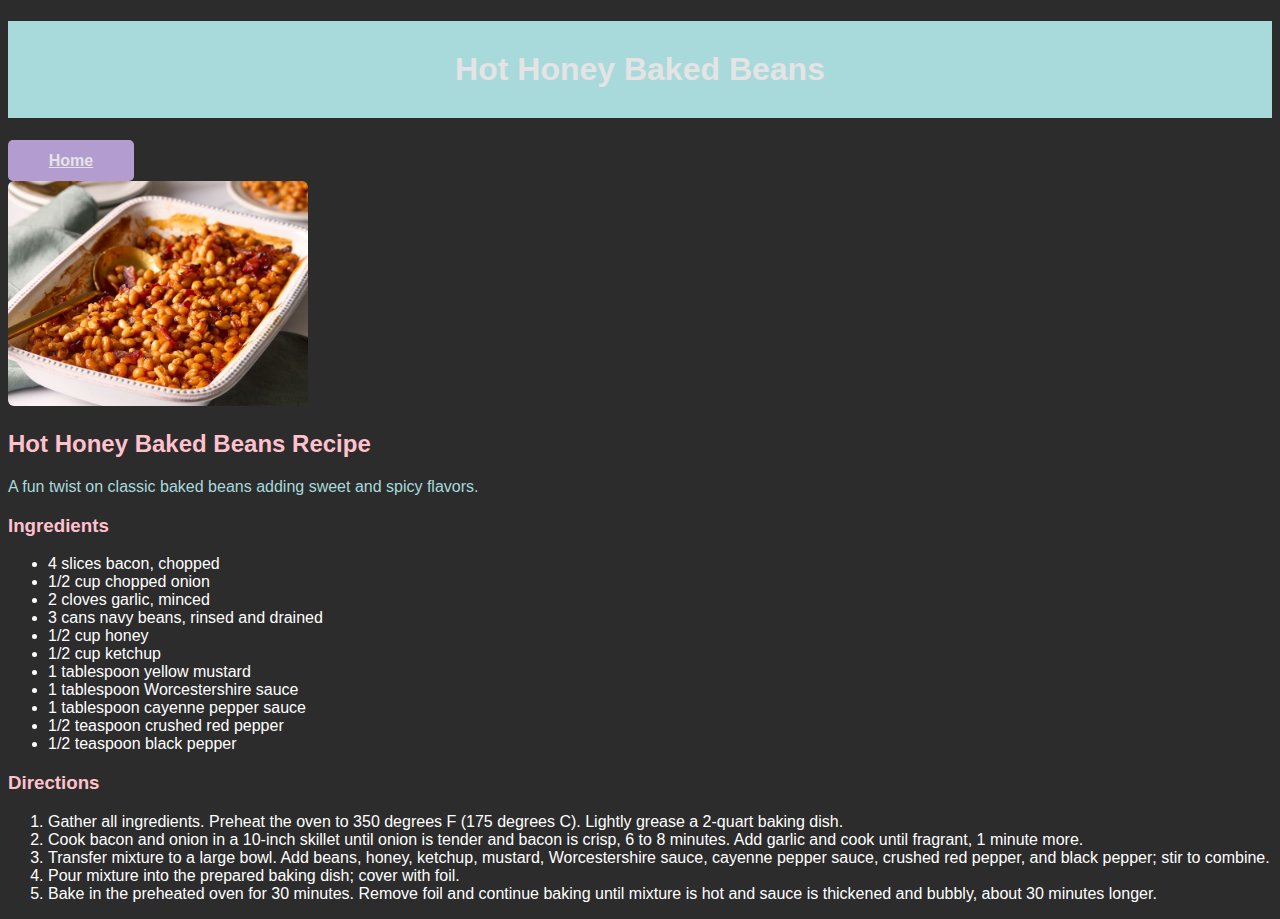
<file: recipes/beans.html>
<!DOCTYPE html>
<html lang="en">
<head>
    <meta charset="UTF-8">
    <meta name="viewport" content="width=device-width, initial-scale=1.0">
    <title>Hot Honey Baked Beans Recipe</title>
    <link rel="stylesheet" href="../styles.css">
</head>
<body>
    <h1>Hot Honey Baked Beans</h1>
    <a class="button" href="../index.html">Home</a>
    <img src="../img/beans.jpg" alt="Honey baked beans in a white dish">

    <h2>Hot Honey Baked Beans Recipe</h2>
    <p>A fun twist on classic baked beans adding sweet and spicy flavors.</p>

    <h3>Ingredients</h3>
    <ul class="ing">
        <li>4 slices bacon, chopped</li>
        <li>1/2 cup chopped onion</li>
        <li>2 cloves garlic, minced</li>
        <li>3 cans navy beans, rinsed and drained</li>
        <li>1/2 cup honey</li>
        <li>1/2 cup ketchup</li>
        <li>1 tablespoon yellow mustard</li>
        <li>1 tablespoon Worcestershire sauce</li>
        <li>1 tablespoon cayenne pepper sauce</li>
        <li>1/2 teaspoon crushed red pepper</li>
        <li>1/2 teaspoon black pepper</li>
    </ul>

    <h3>Directions</h3>
    <ol class="dir">
        <li>Gather all ingredients. Preheat the oven to 350 degrees F (175 degrees C). Lightly grease a 2-quart baking dish.</li>
        <li>Cook bacon and onion in a 10-inch skillet until onion is tender and bacon is crisp, 6 to 8 minutes. Add garlic and cook until fragrant, 1 minute more.</li>
        <li>Transfer mixture to a large bowl. Add beans, honey, ketchup, mustard, Worcestershire sauce, cayenne pepper sauce, crushed red pepper, and black pepper; stir to combine.</li>
        <li>Pour mixture into the prepared baking dish; cover with foil.</li>
        <li>Bake in the preheated oven for 30 minutes. Remove foil and continue baking until mixture is hot and sauce is thickened and bubbly, about 30 minutes longer.</li>
    </ol>
    
</body>
</html>
</file>
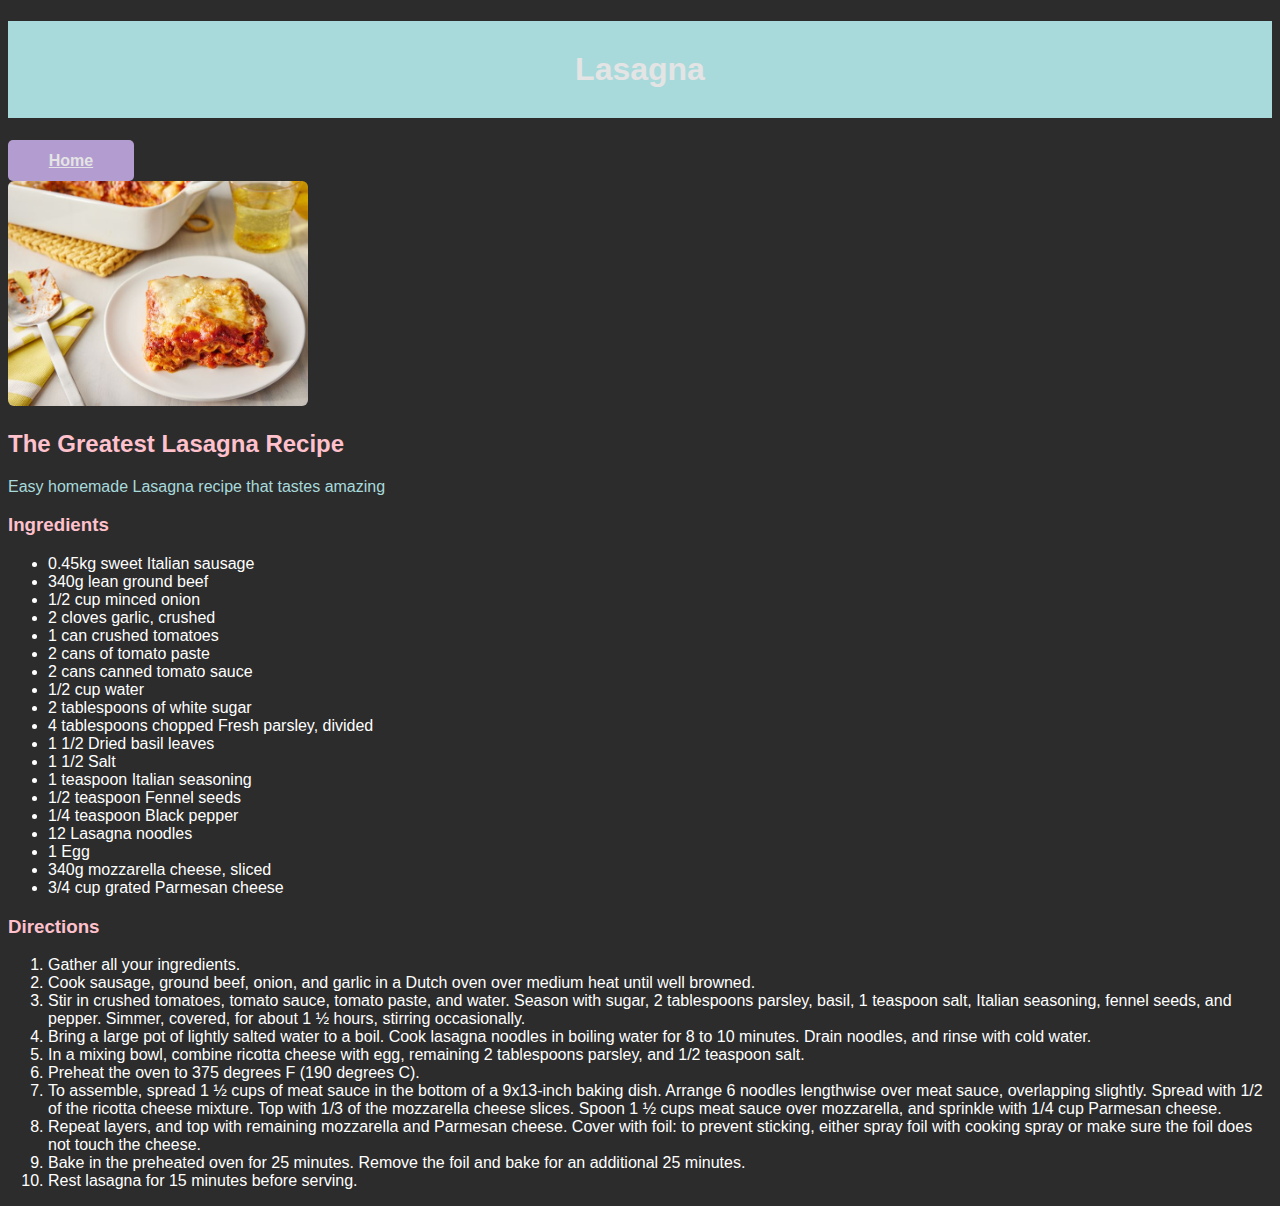
<file: recipes/lasagna.html>
<!DOCTYPE html>
<html lang="en">
<head>
    <meta charset="UTF-8">
    <meta name="viewport" content="width=device-width, initial-scale=1.0">
    <title>The Greatest Lasagna</title>
    <link rel="stylesheet" href="../styles.css">
</head>
<body>
    <h1>Lasagna</h1>
    <a class="button" href="../index.html">Home</a>
    <img src="../img/lasagna.jpg" alt="Slice of Lasagna">

    <h2>The Greatest Lasagna Recipe</h2>
    <p>Easy homemade Lasagna recipe that tastes amazing</p>

    <h3>Ingredients</h3>
    <ul class="ing">
        <li>0.45kg sweet Italian sausage</li>
        <li>340g lean ground beef</li>
        <li>1/2 cup minced onion</li>
        <li>2 cloves garlic, crushed</li>
        <li>1 can crushed tomatoes</li>
        <li>2 cans of tomato paste</li>
        <li>2 cans canned tomato sauce</li>
        <li>1/2 cup water</li>
        <li>2 tablespoons of white sugar</li>
        <li>4 tablespoons chopped Fresh parsley, divided</li>
        <li>1 1/2 Dried basil leaves</li>
        <li>1 1/2 Salt</li>
        <li>1 teaspoon Italian seasoning</li>
        <li>1/2 teaspoon Fennel seeds</li>
        <li>1/4 teaspoon Black pepper</li>
        <li>12 Lasagna noodles</li>
        <li>1 Egg</li>
        <li>340g mozzarella cheese, sliced</li>
        <li>3/4 cup grated Parmesan cheese</li>
    </ul>

    <h3>Directions</h3>
    <ol class="dir">
        <li>Gather all your ingredients. </li>
        <li>Cook sausage, ground beef, onion, and garlic in a Dutch oven over medium heat until well browned. </li>
        <li>Stir in crushed tomatoes, tomato sauce, tomato paste, and water. Season with sugar, 2 tablespoons parsley, basil, 1 teaspoon salt, Italian seasoning, fennel seeds, and pepper. Simmer, covered, for about 1 ½ hours, stirring occasionally.</li>
        <li>Bring a large pot of lightly salted water to a boil. Cook lasagna noodles in boiling water for 8 to 10 minutes. Drain noodles, and rinse with cold water. </li>
        <li>In a mixing bowl, combine ricotta cheese with egg, remaining 2 tablespoons parsley, and 1/2 teaspoon salt. </li>
        <li>Preheat the oven to 375 degrees F (190 degrees C).</li>
        <li>To assemble, spread 1 ½ cups of meat sauce in the bottom of a 9x13-inch baking dish. Arrange 6 noodles lengthwise over meat sauce, overlapping slightly. Spread with 1/2 of the ricotta cheese mixture. Top with 1/3 of the mozzarella cheese slices. Spoon 1 ½ cups meat sauce over mozzarella, and sprinkle with 1/4 cup Parmesan cheese. </li>
        <li>Repeat layers, and top with remaining mozzarella and Parmesan cheese. Cover with foil: to prevent sticking, either spray foil with cooking spray or make sure the foil does not touch the cheese.</li>
        <li>Bake in the preheated oven for 25 minutes. Remove the foil and bake for an additional 25 minutes.</li>
        <li>Rest lasagna for 15 minutes before serving.</li>
    </ol>

</body>
</html>
</file>
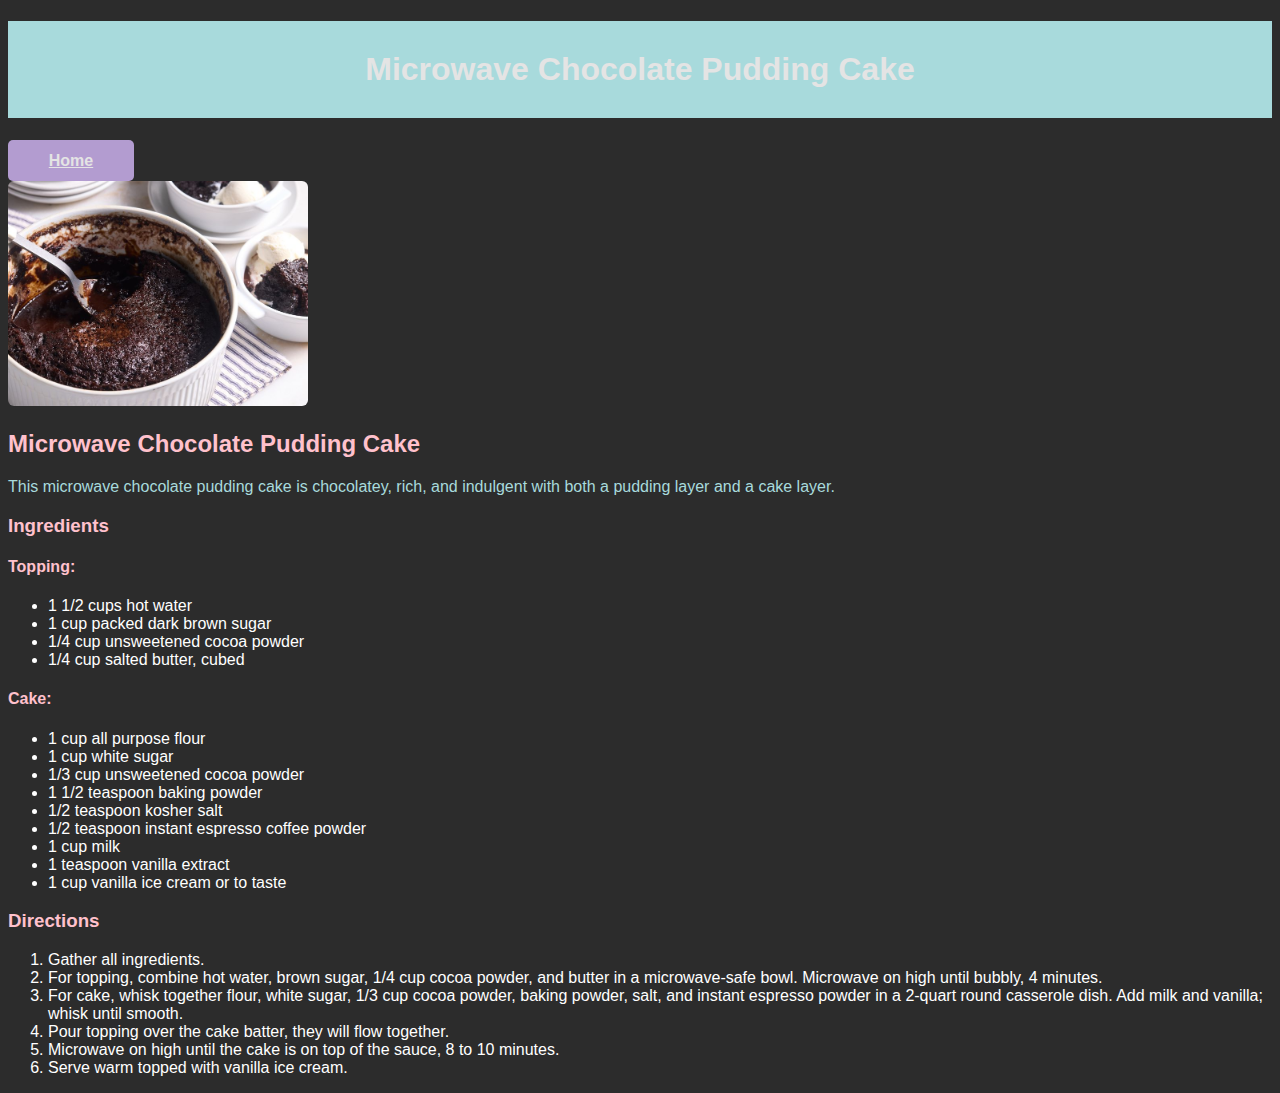
<file: recipes/microwave-pudding.html>
<!DOCTYPE html>
<html lang="en">
<head>
    <meta charset="UTF-8">
    <meta name="viewport" content="width=device-width, initial-scale=1.0">
    <title>Microwave Chocolate Pudding Cake</title>
    <link rel="stylesheet" href="../styles.css">
</head>
<body>
    <h1>Microwave Chocolate Pudding Cake</h1>
    <a class="button" href="../index.html">Home</a>
    <img src="../img/pudding.jpg" alt="Chocolate Pudding in a white ceramic bowl">

    <h2>Microwave Chocolate Pudding Cake</h2>
    <p>This microwave chocolate pudding cake is chocolatey, rich, and indulgent with both a pudding layer and a cake layer.</p>

    <h3>Ingredients</h3>
    <h4>Topping:</h4>
    <ul class="ing">
        <li>1 1/2 cups hot water</li>
        <li>1 cup packed dark brown sugar</li>
        <li>1/4 cup unsweetened cocoa powder</li>
        <li>1/4 cup salted butter, cubed</li>
    </ul>
    <h4>Cake:</h4>
    <ul class="ing">
        <li>1 cup all purpose flour</li>
        <li>1 cup white sugar</li>
        <li>1/3 cup unsweetened cocoa powder</li>
        <li>1 1/2 teaspoon baking powder</li>
        <li>1/2 teaspoon kosher salt</li>
        <li>1/2 teaspoon instant espresso coffee powder</li>
        <li>1 cup milk</li>
        <li>1 teaspoon vanilla extract</li>
        <li>1 cup vanilla ice cream or to taste</li>
    </ul>

    <h3>Directions</h3>
    <ol class="dir">
        <li>Gather all ingredients. </li>
        <li>For topping, combine hot water, brown sugar, 1/4 cup cocoa powder, and butter in a microwave-safe bowl. Microwave on high until bubbly, 4 minutes. </li>
        <li>For cake, whisk together flour, white sugar, 1/3 cup cocoa powder, baking powder, salt, and instant espresso powder in a 2-quart round casserole dish. Add milk and vanilla; whisk until smooth.</li>
        <li>Pour topping over the cake batter, they will flow together. </li>
        <li>Microwave on high until the cake is on top of the sauce, 8 to 10 minutes. </li>
        <li>Serve warm topped with vanilla ice cream.</li>
    </ol>
    

    
</body>
</html>
</file>
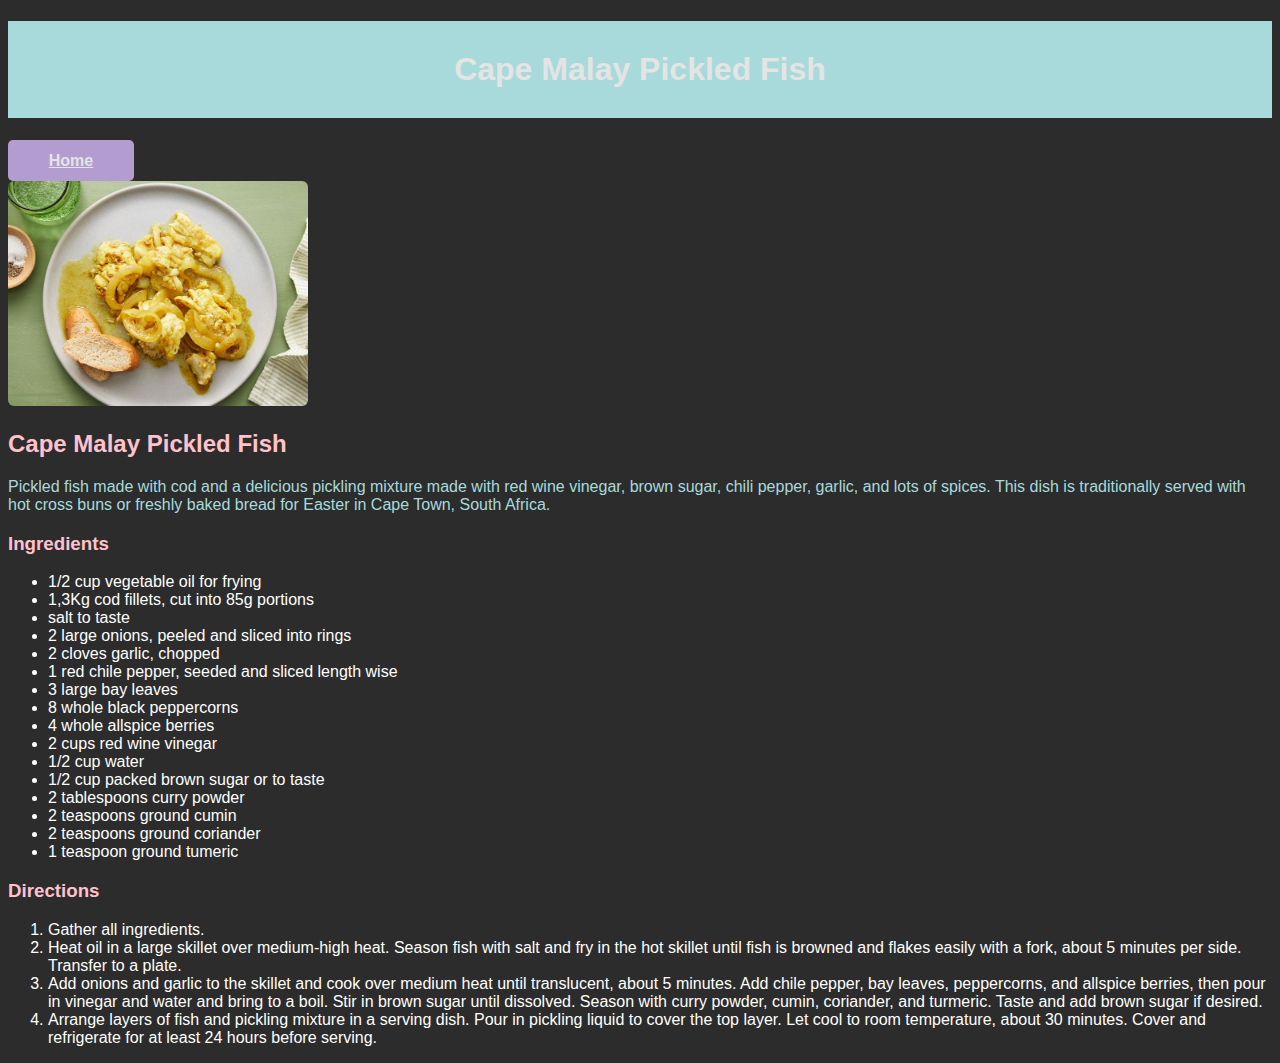
<file: recipes/pickled-fish.html>
<!DOCTYPE html>
<html lang="en">
<head>
    <meta charset="UTF-8">
    <meta name="viewport" content="width=device-width, initial-scale=1.0">
    <title>Cape mMalay Pickled Fish</title>
    <link rel="stylesheet" href="../styles.css">
</head>
<body>
    <h1>Cape Malay Pickled Fish</h1>
    <a class="button" href="../index.html">Home</a>
    <img src="../img/fish.jpg" alt="Pickled fish served with bread on a white plate">

    <h2>Cape Malay Pickled Fish</h2>
    <p>Pickled fish made with cod and a delicious pickling mixture made with red wine vinegar, brown sugar, chili pepper, garlic, and lots of spices. This dish is traditionally served with hot cross buns or freshly baked bread for Easter in Cape Town, South Africa.</p>

    <h3>Ingredients</h3>
    <ul class="ing">
        <li>1/2 cup vegetable oil for frying</li>
        <li>1,3Kg cod fillets, cut into 85g portions</li>
        <li>salt to taste</li>
        <li>2 large onions, peeled and sliced into rings</li>
        <li>2 cloves garlic, chopped</li>
        <li>1 red chile pepper, seeded and sliced length wise</li>
        <li>3 large bay leaves</li>
        <li>8 whole black peppercorns</li>
        <li>4 whole allspice berries</li>
        <li>2 cups red wine vinegar</li>
        <li>1/2 cup water</li>
        <li>1/2 cup packed brown sugar or to taste</li>
        <li>2 tablespoons curry powder</li>
        <li>2 teaspoons ground cumin</li>
        <li>2 teaspoons ground coriander</li>
        <li>1 teaspoon ground tumeric</li>    
    </ul>

    <h3>Directions</h3>
    <ol class="dir">
        <li>Gather all ingredients.</li>
        <li>Heat oil in a large skillet over medium-high heat. Season fish with salt and fry in the hot skillet until fish is browned and flakes easily with a fork, about 5 minutes per side. Transfer to a plate.</li>
        <li>Add onions and garlic to the skillet and cook over medium heat until translucent, about 5 minutes. Add chile pepper, bay leaves, peppercorns, and allspice berries, then pour in vinegar and water and bring to a boil. Stir in brown sugar until dissolved. Season with curry powder, cumin, coriander, and turmeric. Taste and add brown sugar if desired.</li>
        <li>Arrange layers of fish and pickling mixture in a serving dish. Pour in pickling liquid to cover the top layer. Let cool to room temperature, about 30 minutes. Cover and refrigerate for at least 24 hours before serving.</li>
    </ol>
    
</body>
</html>
</file>
<file: styles.css>
/*stylesheet*/
body {
    background-color: #2C2C2C;
    font-family: sans-serif;
}
h1 {
    text-align: center;
    
    background-color: #A8DADC;
    padding: 30px;
    color: #E4E4E4;

}
h2 {
color: #ffc1cc;

}

h3{
color: #ffc1cc;

}

h4 {
    color: #ffc1cc;

}

p{
color: #A8DADC;
}

img {
    border-radius: 6px;
    max-width: 300px;
    height: auto;
    
    

}

.menu {
    
    list-style-type: none;
    margin: 0;
    padding: 0;

}
.menu li a {
    display: block;
    padding-bottom: 8px;
    background: #B39CD0;
    border-bottom: 10px;
    border-color: #2C2C2C;
    width: 200px;
    height: auto;

}

.menu li a:hover {
    background-color: #A8DADC;
   
}

.ing {
 color: white;
}

.dir {
color: white;
}

.button {
    display: block;
    width: 110px;
    height: 25px;
    padding: 8px;
    border-bottom: 10px;
    background: #B39CD0;
    border-radius: 5px;
    text-align: center;
    color: #E4E4E4;
    font-weight: bold;
    line-height: 25px;
    
}
</file>
